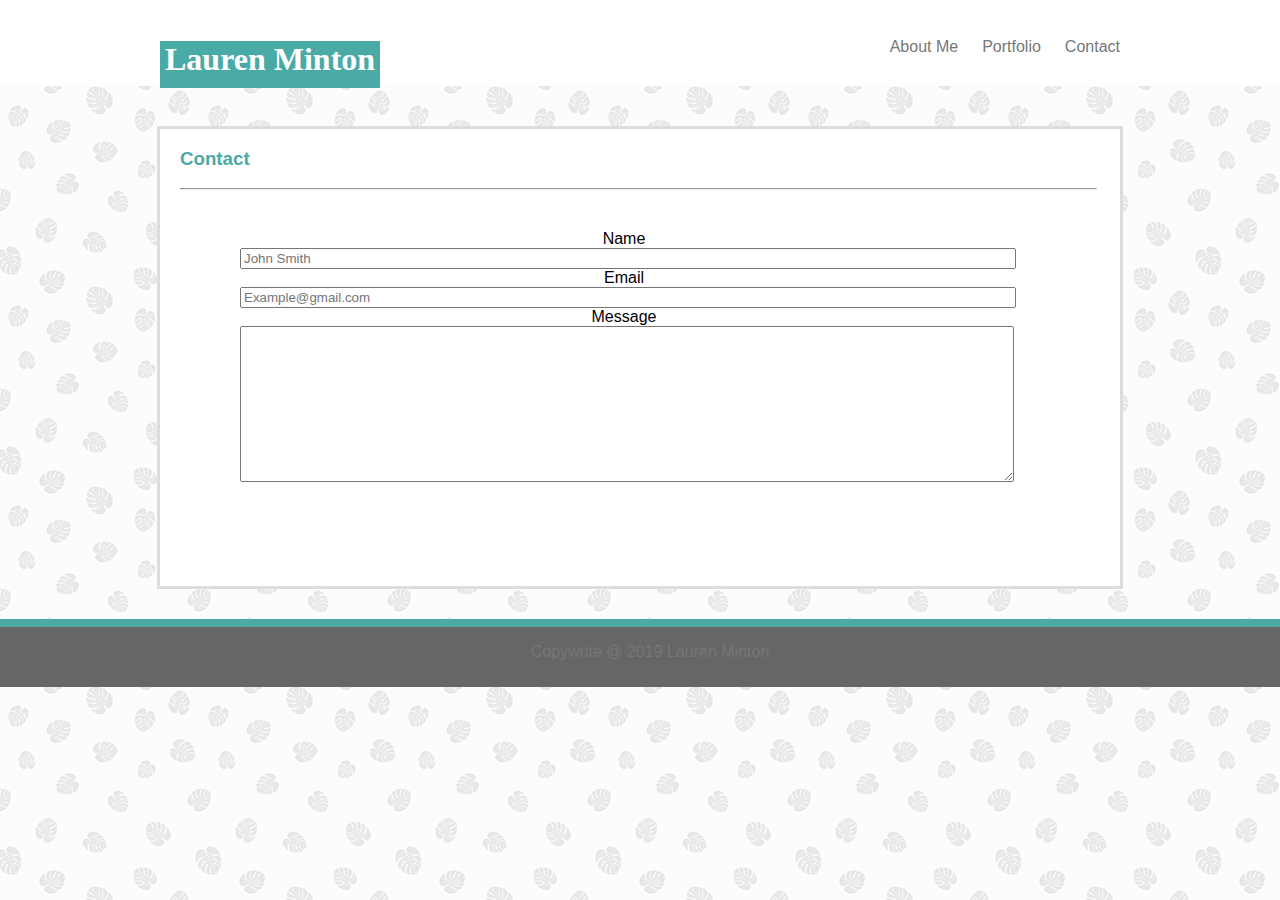
<file: contact.html>
<!DOCTYPE html>
<html>

    <head>
       <title>Lauren Minton-About Me</title>
       <link rel="stylesheet" href="asset/CSS/style.css">
    </head>


  
 <body>

        <div class="mainHeader">
            <div class="Container">
                    
                     <h1>Lauren Minton</h1> <br>
                    <div class="links">
                     <a href="index.html">About Me</a>
                     <a href="portfolio.html">Portfolio</a>
                     <a href="contact.html">Contact</a>
                    </div>
            </div>   
        </div>
  

    <div class="mainContent container">
        
        <h3>Contact</h3> 
        <hr class="line-bar">
            <form>
                Name
                <br>
                <input type="text" name="Firstname" placeholder="John Smith"><br>
                
                Email
                <br>
                <input type="text" name="Email" placeholder="Example@gmail.com"><br>
                Message
                <br>
                <textarea name="Message" rows="10"></textarea>
                    <br>

            </form>
    </div>

   <div class="footer">
         <p>
            Copywrite @ 2019 Lauren Minton
         </p>
   </div>

   </div>

       </Body>
</html>
</file>
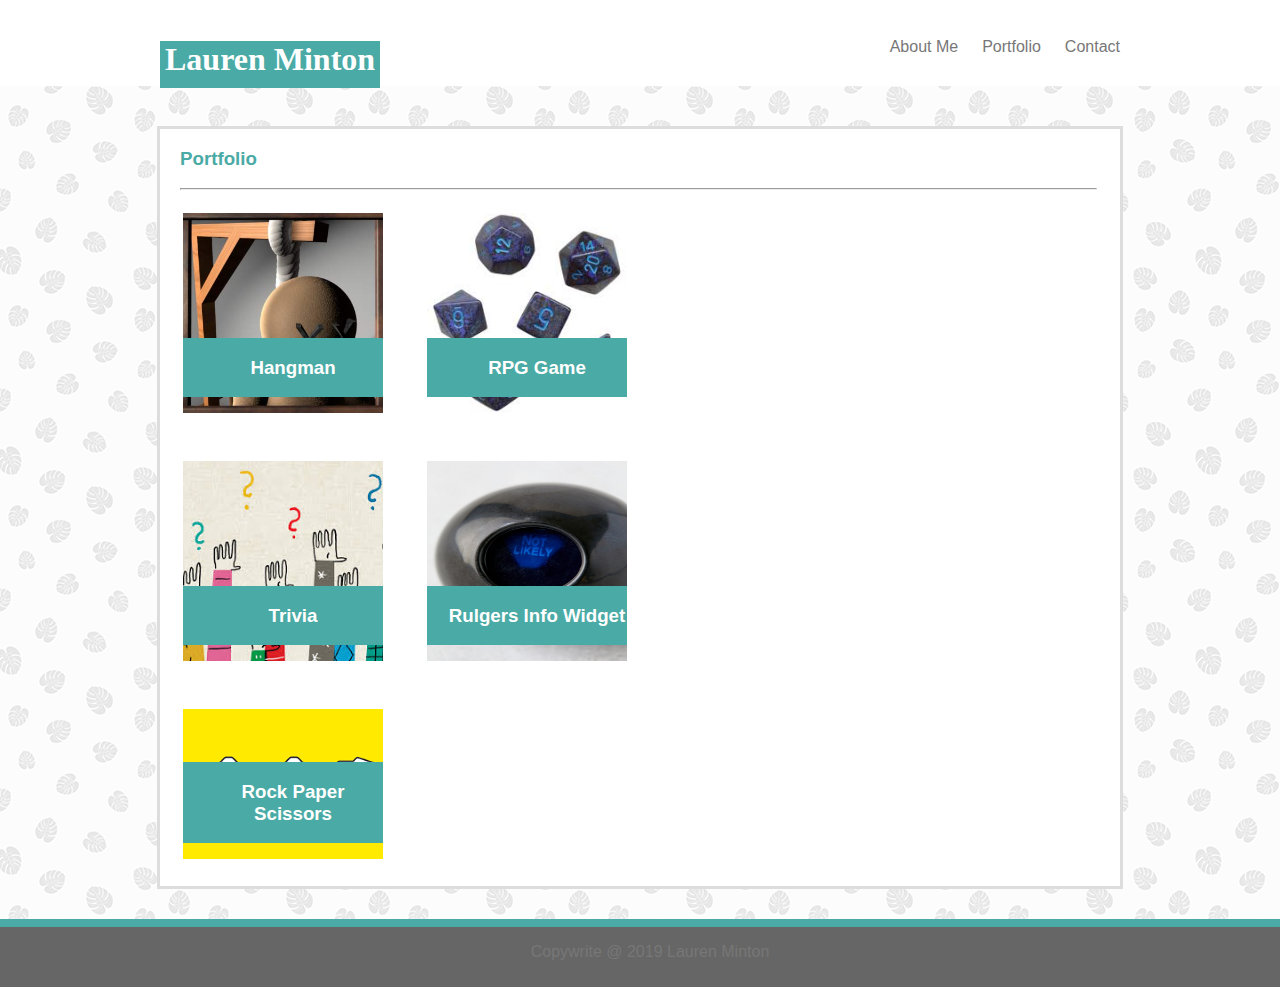
<file: portfolio.html>
<!DOCTYPE html>
<html>

    <head>
       <title>Lauren Minton-About Me</title>
       <link rel="stylesheet" href="asset/CSS/style.css">
    </head>


  
 <body>

   <div class="mainHeader">
       <div class="Container">
            <h1>Lauren Minton</h1> <br>
           <div class="links">
            <a href="index.html">About Me</a>
            <a href="portfolio.html">Portfolio</a>
            <a href="contact.html">Contact</a>
           </div>
       </div>
      
   </div>


  

   <div class="mainContent">
       <div class="Container-2 clearfix">

       
       <h3>Portfolio</h3> 
       <hr class="line-bar">
        
       <table>
       <tbody>
        <tr>
        <td>
            <div class="imageContainer">
            <img src="asset/Images/hangman.jpeg" alt="Hangman">
            <div class="tealBox">
                <h3 class="teal-caption">Hangman</h3>
            </div>
      </div> 
    </td>
        <td>
            <div class="imageContainer">
                <img src="asset/Images/role Playing Games.jpeg" alt="RPG Game">
                <div class="tealBox">
                <h3 class="teal-caption">RPG Game</h3>
                </div>
            </div> 
        </td>
        </tr>
        <tr>
        <td>
            <div class="imageContainer">
            <img src="asset/Images/trivia.jpeg" alt="Trivia">
            <div class="tealBox">
                <h3 class="teal-caption">Trivia</h3>
            </div>     
            </div>
        </td>
        <td>
            <div class="imageContainer">
            <img class="ball" src="asset/Images/magic8ball.jpeg" alt="Rulgers Info Widget">
            <div class="tealBox">
                <h3 class="teal-caption">Rulgers Info Widget</h3>
            </div>    
            </div> 
        </td>
        </tr>
        <tr>
        <td>
            <div class="imageContainer">
                <img src="asset/Images/rockpaperscissors.png" alt="Rock Paper Scissors">
                <div class="tealBox">
                <h3 class="teal-caption">Rock Paper Scissors</h3>      
                </div>
            </div> 
        </td>
        </tr>
        </tbody>
        </table>

    </div>  

   </div>

   

   </div>
   <div class="footer">
       
    <p>
       Copywrite @ 2019 Lauren Minton
    </p>
   
</div>

       </Body>
</html>
</file>
<file: asset/CSS/style.css>
h1{
        text-align: left;
        font-family: Georgia, 'Times New Roman', Times, serif;
        position: absolute;
        background-color: #4aaaa5;
        margin-left: 0;
        color: white;
        font-size: xx-large;
        padding-bottom: 10px;
        padding-left: 5px;
        padding-right: 5px;
    }
    h3{
        text-align: left;
        color: #4aaaa5;
        padding-left: 20px;
        
        
    }
    h5{
        text-align: right;
        color: #777777;
    }
    .Laika{
        height: 300px;
        width: 420px;
        float: left;
        padding: 20px;

    }
    p{
        color: #777777;
        text-align: left;
        padding-left: 20px;
        

    }
    body {
        background-image: url("../Images/palm-leaf.png");
        text-align: center;
        margin: 0;
        padding: 0;
    }
    .mainHeader {
    background-color: #ffffff; 
    border: #cccccc;
    font-family: Cambria, Cochin, Georgia, Times, 'Times New Roman', serif;
    color: white;
    }

    .mainContent {
        background-color: #ffffff;
        font-family: Arial, Helvetica, sans-serif;
        border: solid #dddddd;
        width: 960px;
        margin: 0 auto;
        margin-top: 40px;
        
    }
    .line-bar {
        width: 915px;
        margin: 0 20px;
        color:#dddddd;
    }
     
    .footer{
        background-color: #666666;
        font-family: Arial, Helvetica, sans-serif;
        border-top: 8px solid #4aaaa5;
        margin-top: 30px;
        text-align-last: center;
        padding-bottom: 10px;
    }
    .Container{
        width: 960px;
        margin: 0 auto;
        position: relative;
        padding: 30px;
        padding-top: 20px;

    }
    .imageContainer{
        width: 200px;
        float: left;
        margin: 20px;
        position: relative;
        
    }
    .imageContainer img{
    width: 100%;
    }
    
    .ball {
    height:200px;
    background-size: cover;
    }  

    .clearfix::after {
        content: "";
        clear: both;
        display: table;

    }
    .tealBox{
        position: absolute;
        background-color: #4aaaa5;
        color :#ffffff;
        width: 100%;
        bottom: 20px;

    }
    .teal-caption{
        color: white;
        text-align: center;
        font-family: Arial, Helvetica, sans-serif;  

    }

    .links{
                text-align: right;
                
        
    }
    a{
        text-decoration: none;
        color: #777777;
        font-family: Arial, Helvetica, sans-serif;
        padding-left: 20px;
        
    }
    form{
        /* position: relative; */
        padding-bottom: 100px;
        width: 80%;
        margin-left: 80px;
        padding-top: 40px;
        
    }
    input, textarea{
        width: 100%;
    }
    .Container-2{
        width: 960px;
        margin: 0 auto;
        position: relative;
    

    }
</file>
